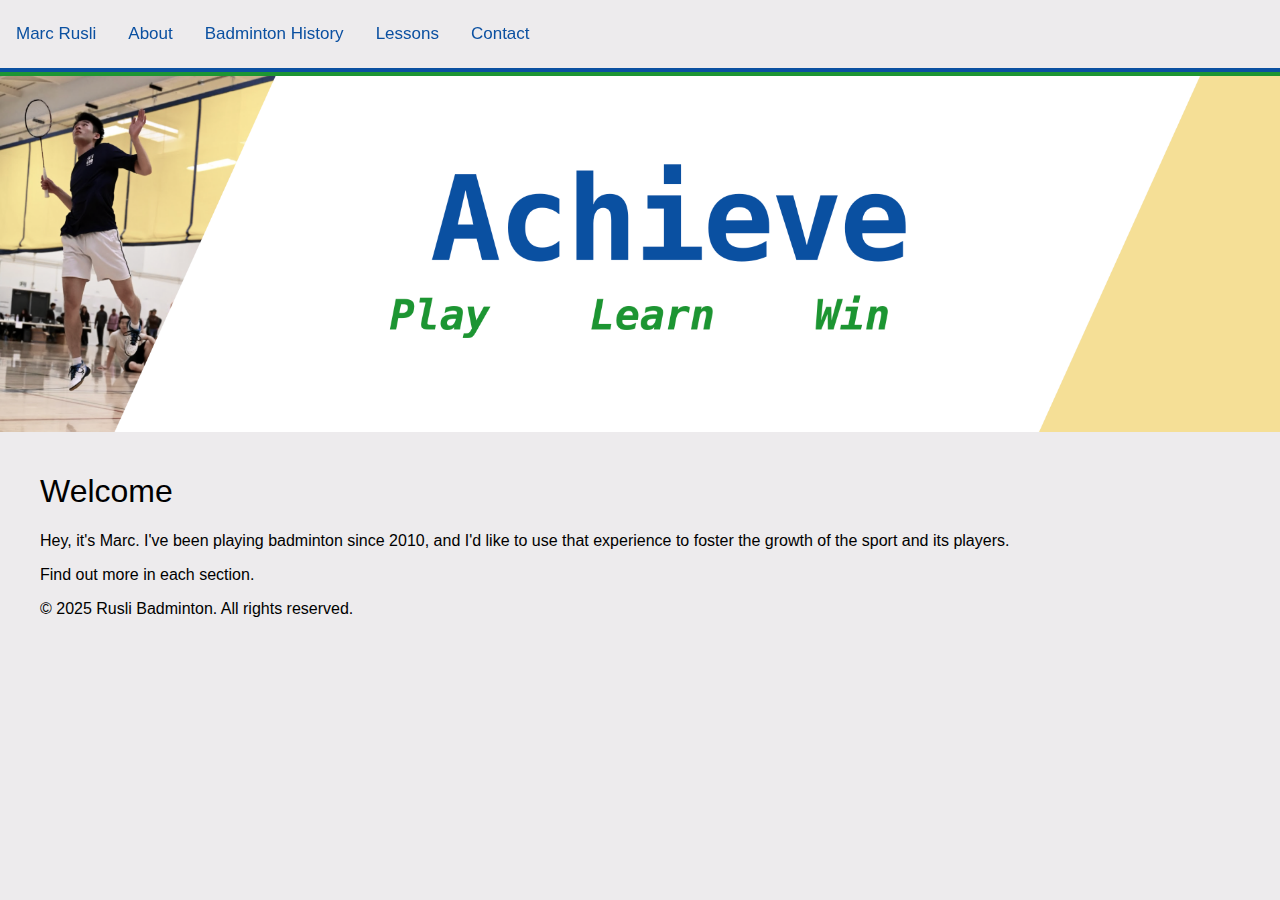
<file: index.html>
<!DOCTYPE html>
<html lang="en">

<head>
    <meta charset="UTF-8">
    <meta name="viewport" content="width=device-width, initial-scale=1.0">
    <meta http-equiv="X-UA-Compatible" content="ie=edge">
    <title>Badminton Coaching - Marc Rusli</title>
    <!-- link rel="preconnect" href="https://fonts.googleapis.com">
    <link rel="preconnect" href="https://fonts.gstatic.com" crossorigin>
    <link href="https://fonts.googleapis.com/css2?family=Roboto:ital,wght@0,100..900;1,100..900&display=swap" rel="stylesheet"> -->
    <link rel="stylesheet" href="https://cdnjs.cloudflare.com/ajax/libs/font-awesome/4.7.0/css/font-awesome.min.css">
    <link rel="stylesheet" href="styles/styles.css">
</head>

<body>
    <div class="topnav" id="topnav">
        <a href="index.html">Marc Rusli</a>
        <a href="about.html">About</a>
        <a href="badminton-history.html">Badminton History</a>
        <a href="lessons.html">Lessons</a>
        <a href="lessons.html#contact">Contact</a>
        <a href="javascript:void(0);" class="icon" onclick="expandTopnav()">
            <i class="fa fa-bars"></i>
        </a>
    </div>

    <div class="main-container">
        <img src="images/achieve-banner.png" alt="Website banner. Achieve. Play, learn, win." width="100%">
        <div class="container">
            <h1>Welcome</h1>
            <main>
                <section id="home">
                    <p>Hey, it's Marc. I've been playing badminton since 2010, and I'd like to use that experience to
                        foster the growth of the sport and its players.</p>
                    <p>Find out more in each section.</p>
                </section>
            </main>

            <footer>
                <p>&copy; 2025 Rusli Badminton. All rights reserved.</p>
            </footer>
        </div>
    </div>

    <script src="scripts/script.js"></script>
</body>

</html>
</file>
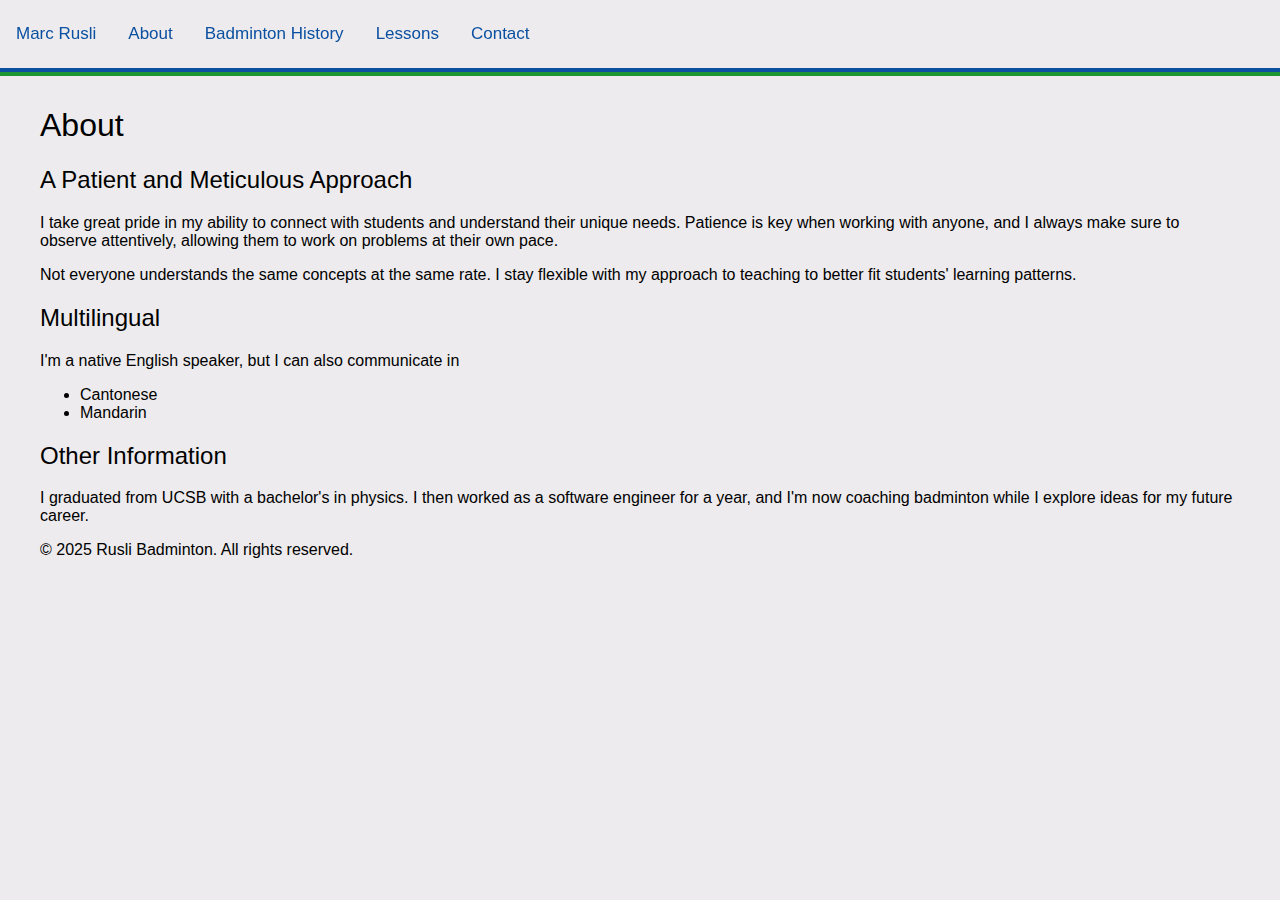
<file: about.html>
<!DOCTYPE html>
<html lang="en">

<head>
    <meta charset="UTF-8">
    <meta name="viewport" content="width=device-width, initial-scale=1.0">
    <meta http-equiv="X-UA-Compatible" content="ie=edge">
    <title>About</title>
    <link rel="stylesheet" href="https://cdnjs.cloudflare.com/ajax/libs/font-awesome/4.7.0/css/font-awesome.min.css">
    <link rel="stylesheet" href="styles/styles.css">
</head>

<body>
    <div class="topnav" id="topnav">
        <a href="index.html">Marc Rusli</a>
        <a href="about.html">About</a>
        <a href="badminton-history.html">Badminton History</a>
        <a href="lessons.html">Lessons</a>
        <a href="lessons.html#contact">Contact</a>
        <a href="javascript:void(0);" class="icon" onclick="expandTopnav()">
            <i class="fa fa-bars"></i>
        </a>
    </div>

    <div class="main-container">
        <div class="container">
            <h1>About</h1>
            <main>
                <section id="asdf">
                    <h2>A Patient and Meticulous Approach</h2>
                    <p>I take great pride in my ability to connect with students and understand their unique needs.
                        Patience is
                        key when working with anyone, and I always make sure to observe attentively, allowing them to
                        work on problems at their own pace.</p>
                    <p>Not everyone understands the same concepts at the same rate. I stay flexible with my approach to
                        teaching
                        to better fit students' learning patterns.</p>
                </section>

                <section>
                    <h2>Multilingual</h2>
                    <p>I'm a native English speaker, but I can also communicate in</p>
                    <ul>
                        <li>Cantonese</li>
                        <li>Mandarin</li>
                    </ul>
                </section>

                <section>
                    <h2>Other Information</h2>
                    <p>I graduated from UCSB with a bachelor's in physics. I then worked as a software engineer for a
                        year, and
                        I'm now coaching badminton while I explore ideas for my future career.</p>
                </section>
            </main>

            <footer>
                <p>&copy; 2025 Rusli Badminton. All rights reserved.</p>
            </footer>
        </div>
    </div>

    <script src="scripts/script.js"></script>
</body>

</html>
</file>
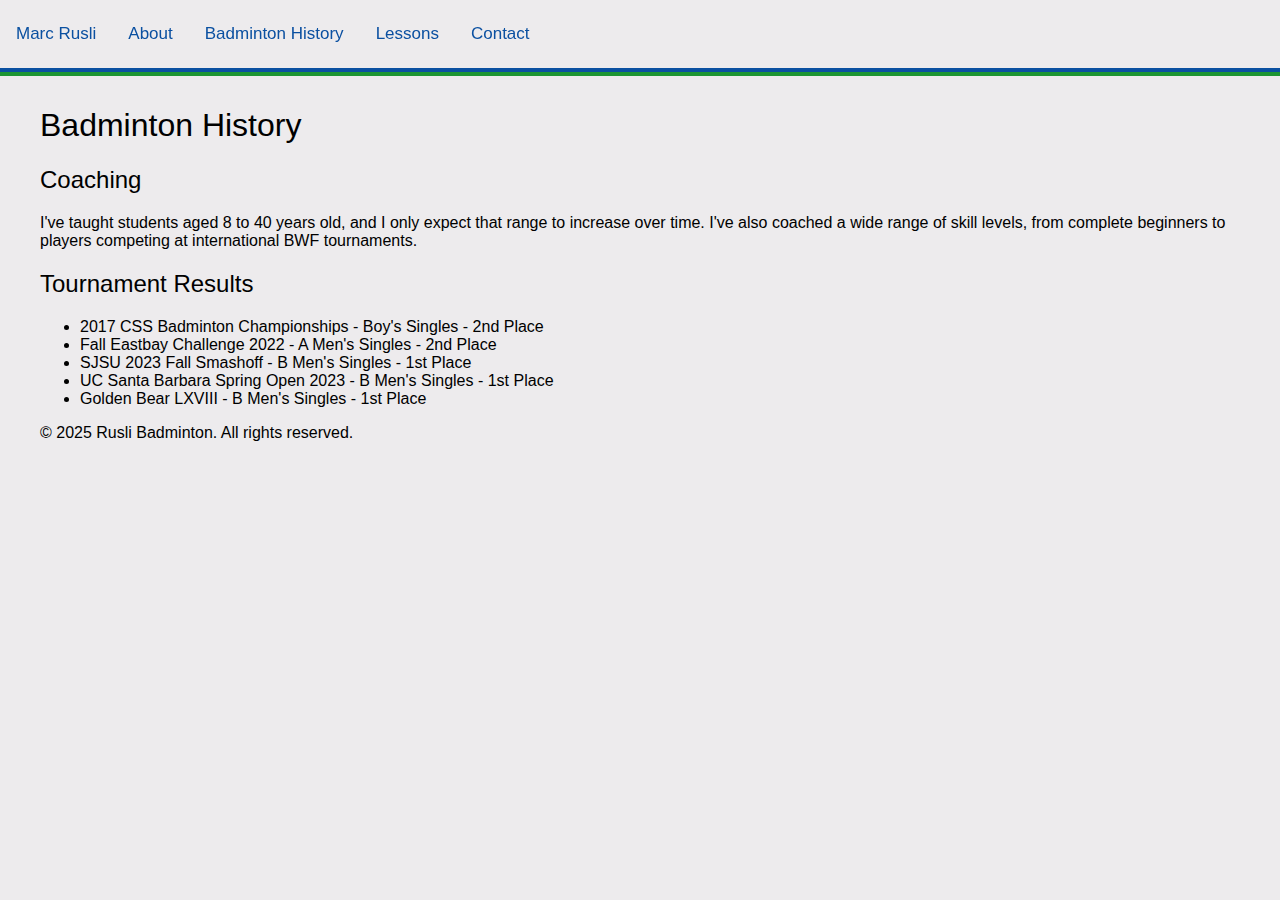
<file: badminton-history.html>
<!DOCTYPE html>
<html lang="en">

<head>
    <meta charset="UTF-8">
    <meta name="viewport" content="width=device-width, initial-scale=1.0">
    <meta http-equiv="X-UA-Compatible" content="ie=edge">
    <title>Lessons</title>
    <link rel="stylesheet" href="https://cdnjs.cloudflare.com/ajax/libs/font-awesome/4.7.0/css/font-awesome.min.css">
    <link rel="stylesheet" href="styles/styles.css">
</head>

<body>
    <div class="topnav" id="topnav">
        <a href="index.html">Marc Rusli</a>
        <a href="about.html">About</a>
        <a href="badminton-history.html">Badminton History</a>
        <a href="lessons.html">Lessons</a>
        <a href="lessons.html#contact">Contact</a>
        <a href="javascript:void(0);" class="icon" onclick="expandTopnav()">
            <i class="fa fa-bars"></i>
        </a>
    </div>

    <div class="main-container">
        <div class="container">
            <h1>Badminton History</h1>
            <main>
                <section>
                    <h2>Coaching</h2>
                    <p>I've taught students aged 8 to 40 years old, and I only expect that range to increase over time.
                        I've
                        also coached a wide range of skill levels, from complete beginners to players competing at
                        international BWF tournaments.</p>
                </section>
                <section>
                    <h2>Tournament Results</h2>
                    <ul>
                        <li>2017 CSS Badminton Championships - Boy's Singles - 2nd Place</li>
                        <li>Fall Eastbay Challenge 2022 - A Men's Singles - 2nd Place</li>
                        <li>SJSU 2023 Fall Smashoff - B Men's Singles - 1st Place</li>
                        <li>UC Santa Barbara Spring Open 2023 - B Men's Singles - 1st Place</li>
                        <li>Golden Bear LXVIII - B Men's Singles - 1st Place</li>
                    </ul>
                </section>
            </main>

            <footer>
                <p>&copy; 2025 Rusli Badminton. All rights reserved.</p>
            </footer>
        </div>
    </div>

    <script src="scripts/script.js"></script>
</body>

</html>
</file>
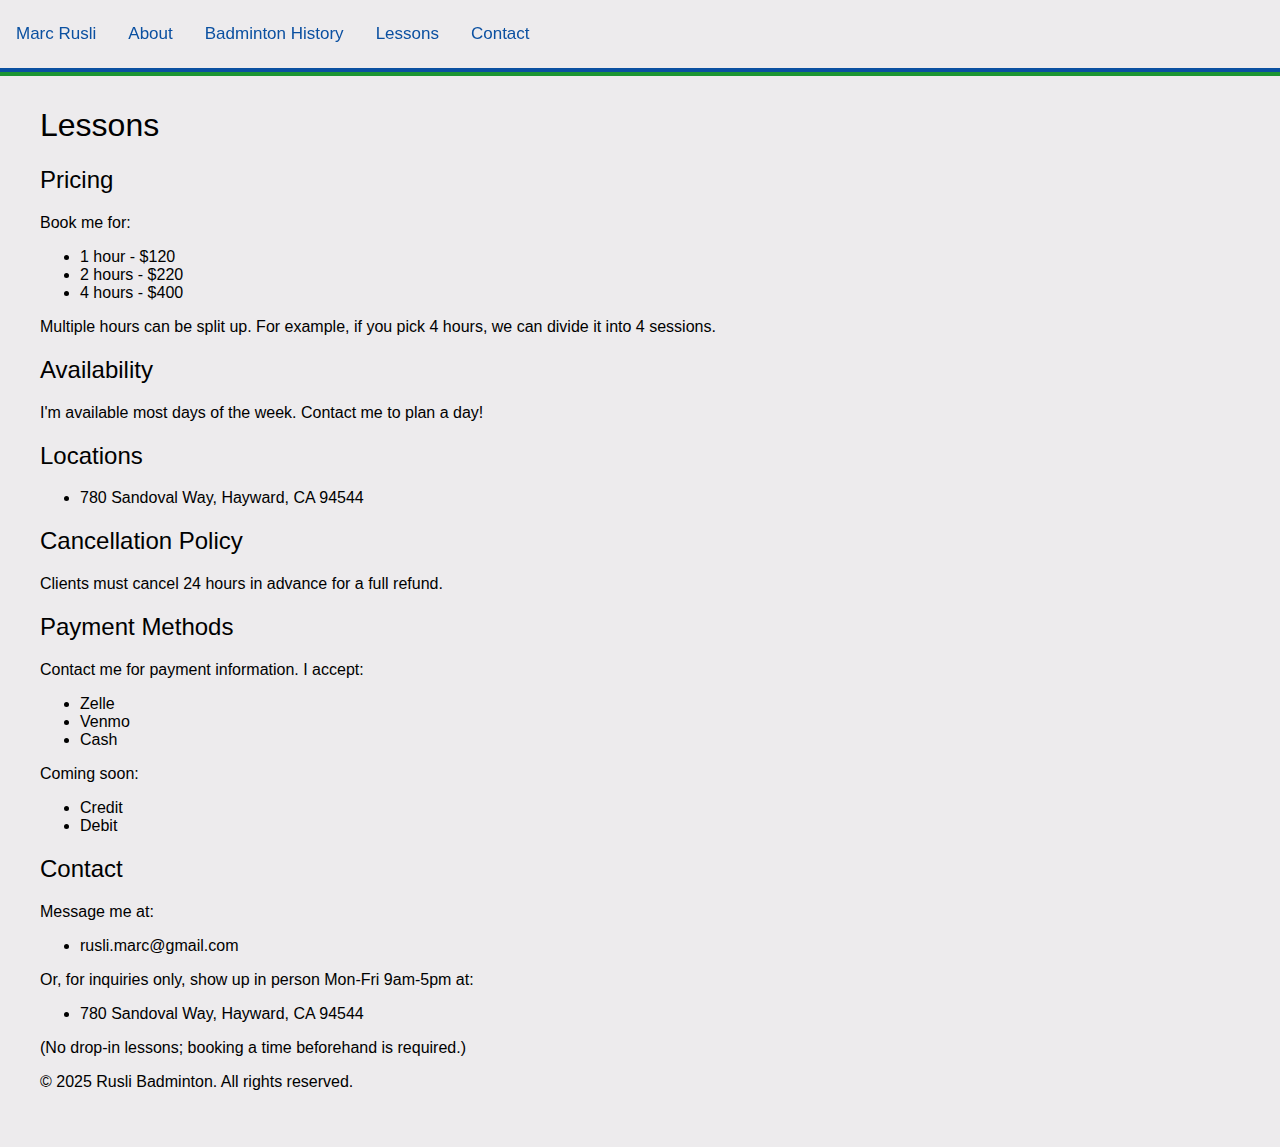
<file: lessons.html>
<!DOCTYPE html>
<html lang="en">

<head>
    <meta charset="UTF-8">
    <meta name="viewport" content="width=device-width, initial-scale=1.0">
    <meta http-equiv="X-UA-Compatible" content="ie=edge">
    <title>Lessons</title>
    <link rel="stylesheet" href="https://cdnjs.cloudflare.com/ajax/libs/font-awesome/4.7.0/css/font-awesome.min.css">
    <link rel="stylesheet" href="styles/styles.css">
</head>

<body>
    <div class="topnav" id="topnav">
        <a href="index.html">Marc Rusli</a>
        <a href="about.html">About</a>
        <a href="badminton-history.html">Badminton History</a>
        <a href="lessons.html">Lessons</a>
        <a href="lessons.html#contact">Contact</a>
        <a href="javascript:void(0);" class="icon" onclick="expandTopnav()">
            <i class="fa fa-bars"></i>
        </a>
    </div>

    <div class="main-container">
        <div class="container">
            <h1>Lessons</h1>
            <main>
                <section>
                    <h2>Pricing</h2>
                    <p>Book me for:</p>
                    <ul>
                        <li>1 hour - $120</li>
                        <li>2 hours - $220</li>
                        <li>4 hours - $400</li>
                    </ul>
                    <p>Multiple hours can be split up. For example, if you pick 4 hours, we can divide it into 4
                        sessions.</p>
                </section>

                <section>
                    <h2>Availability</h2>
                    <p>I'm available most days of the week. Contact me to plan a day!</p>
                </section>

                <section>
                    <h2>Locations</h2>
                    <ul>
                        <li>780 Sandoval Way, Hayward, CA 94544</li>
                    </ul>
                </section>

                <section>
                    <h2>Cancellation Policy</h2>
                    <p>Clients must cancel 24 hours in advance for a full refund.</p>
                </section>

                <section>
                    <h2>Payment Methods</h2>
                    <p>Contact me for payment information. I accept:</p>
                    <ul>
                        <li>Zelle</li>
                        <li>Venmo</li>
                        <li>Cash</li>
                    </ul>
                    <p>Coming soon:</p>
                    <ul>
                        <li>Credit</li>
                        <li>Debit</li>
                    </ul>
                </section>

                <section id="contact">
                    <h2>Contact</h2>
                    <p>Message me at:</p>
                    <ul>
                        <li>rusli.marc@gmail.com</li>
                    </ul>
                    <p>Or, for inquiries only, show up in person Mon-Fri 9am-5pm at:</p>
                    <ul>
                        <li>780 Sandoval Way, Hayward, CA 94544</li>
                    </ul>
                    <p>(No drop-in lessons; booking a time beforehand is required.)</p>
                </section>
            </main>

            <footer>
                <p>&copy; 2025 Rusli Badminton. All rights reserved.</p>
            </footer>
        </div>
    </div>
    
    <script src="scripts/script.js"></script>
</body>

</html>
</file>
<file: styles/styles.css>
body {
    font-family: "Roboto", sans-serif;
    background-color: #EDEBED;
    margin: 0;
    padding: 0;
    box-sizing: border-box;
    /* Makes sure the padding doesn't affect width calculations */
}

h1, h2, p, ul {
    font-weight: 100;
}

/* Style navigation bar */
.topnav {
    position: fixed;
    top: 0;
    left: 0;
    width: 100%;
    background-color: #EDEBED;
    overflow: hidden;
    border-bottom: 4px solid #0B50A1;
    box-shadow: 0 4px 0 0 #1D9533;  /* Green trim below the blue border */
    z-index: 10;
}

/* Style the links inside the navigation bar */
.topnav a {
    float: left;
    color: #0B50A1;
    text-align: center;
    padding: 24px 16px;
    text-decoration: none;
    font-size: 17px;
}

/* Don't display hamburger by default, only in mobile view */
.topnav .icon {
    display: none;
}

/* Compact nav bar for mobile */
@media screen and (max-width: 600px) {
    .topnav a:not(:first-child) {display: none;}
    .topnav a.icon {
        float: right;
        display: block;
    }
}

/* Expanded nav bar view (hamburger clicked) for mobile */
@media screen and (max-width: 600px) {
    .topnav.expanded {position: relative;}
    .topnav.expanded .icon {
        position: absolute;
        right: 0;
        top: 0;
    }
    .topnav.expanded a {
        float: none;
        display: block;
        text-align: left;
    }
}

.main-container {
    padding-top: 70px;
}

.container {
    background-color: #EDEBED;
    /* Light background color */
    padding-top: 16px;
    padding-left: 40px;
    padding-right: 40px;
    padding-bottom: 40px;
    margin: 0px;
    /* Centers the container on the page */
}
</file>
